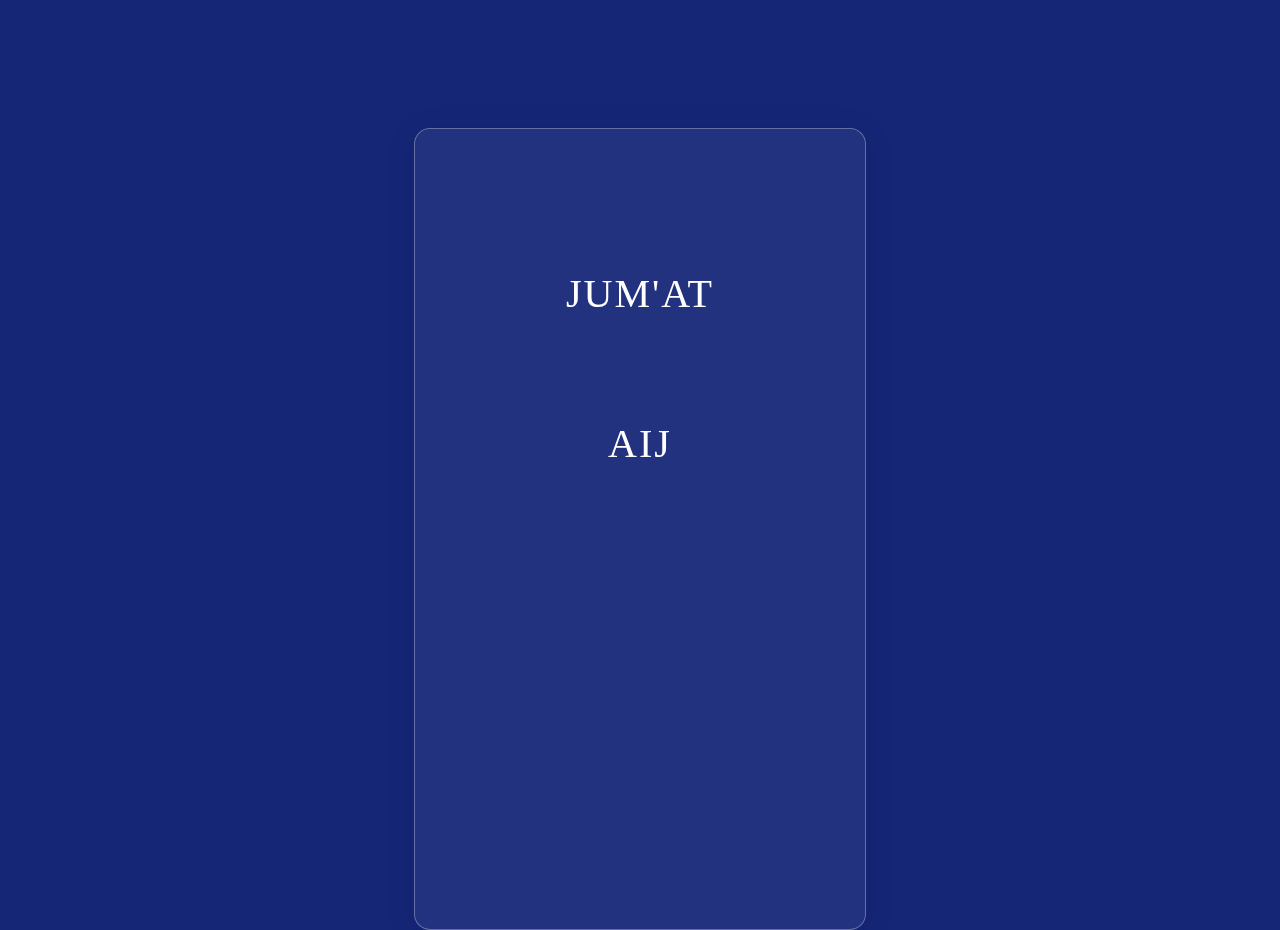
<file: day.html>
<!DOCTYPE html>
<html>
<head>
  <title>Jadwal XII TKJ 1</title>
  <link rel="stylesheet" href="day.css">
  <script>
    // Membuat fungsi untuk mendapatkan nama hari
    function getHari() {
      // Membuat objek Date
      var date = new Date();

      // Mendapatkan indeks hari (0-6)
      var hariIndex = date.getDay();

      // Array dengan nama-nama hari
      var hari = ["Sekarang Masih Libur Ya, Waktunya Istirahat :)", " SENIN <br><br><br> ASJ <br> MTK <br> PKK", " SELASA <br><br><br> BHS. GERMAN <br> BHS. INDONESIA <br> PPKN <br> PAI <br> AJS", " RABU <br><br><br> MATEMATIKA <br> TLJ <br> PAI <br> BHS. INGGRIS <br> PKK", " KAMIS <br><br><br> PKK <br> TLJ", " JUM'AT <br><br><br> AIJ", "Sekarang Libur Ya, Waktunya Istirahat :)"];

      // Mengembalikan nama hari berdasarkan indeks
      return hari[hariIndex];
    }
  </script>
</head>
<body>

  <div class="container">
    <div class="kamis">
      <p id="hari"></p>
    </div>
  </div>  

  <script>
    // Memanggil fungsi getHari dan menampilkan hasilnya di elemen dengan id "hari"
    document.getElementById("hari").innerHTML = getHari();
  </script>
</body>
</html>
</file>
<file: day.css>
*{
    margin: 0;
    padding: 0;
}

.kamis{
    text-align: center;
    border: 1px solid black;
    width: 450px;
    margin-top: 10%;
    margin-left: auto;
    margin-right: auto;
    border-radius: 10px;
    height: 800px;
    background: rgba(255, 255, 255, 0.06);
    border-radius: 16px;
    box-shadow: 0 4px 30px rgba(0, 0, 0, 0.1);
    backdrop-filter: blur(5px);
    -webkit-backdrop-filter: blur(5px);
    border: 1px solid rgba(255, 255, 255, 0.3);
}

body{
    background:#152677;
    background-size: cover;
    color: white;
}

.kamis p{
    padding-top: 140px;
    font-size: 40px;
    line-height: 50px;
    letter-spacing: 2px;
}

.kamis h2{
    padding-top: 80px;
    font-size: 50px;
}
</file>
